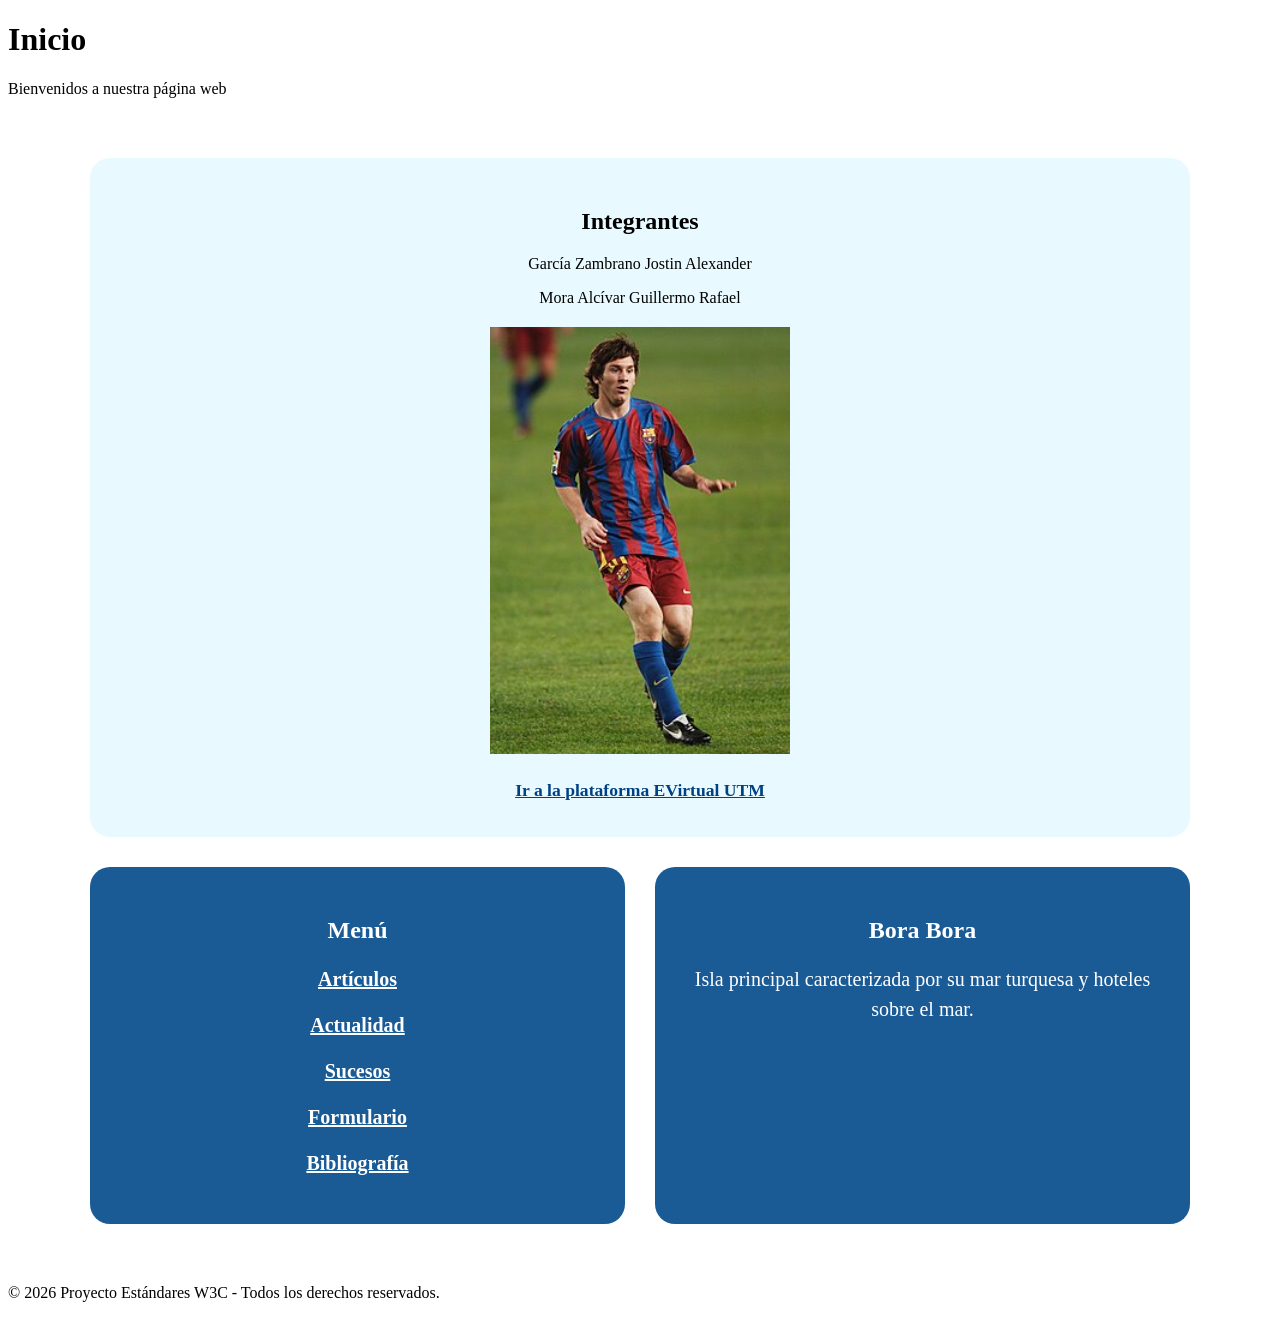
<file: index.html>
<!DOCTYPE html>
<html lang="es">
<head>
    <meta charset="UTF-8">
    <meta name="viewport" content="width=device-width, initial-scale=1.0">
    <link rel="stylesheet" href="estilos.css?v=3">
    <title>Inicio - Proyecto Estándares W3C</title>
</head>

<body>

    <header>
        <h1>Inicio</h1>
        <p>Bienvenidos a nuestra página web</p>
    </header>

    <main class="contenedor">

        <section class="bienvenida">
            <h2>Integrantes</h2>

            <p>García Zambrano Jostin Alexander</p>
            <p>Mora Alcívar Guillermo Rafael</p>

            <img src="leo.jpg" alt="Fotografía de Lionel Messi vistiendo la camiseta del FC Barcelona">

            <a href="https://evirtual.utm.edu.ec/login/index.php" target="_blank" rel="noopener noreferrer">
                Ir a la plataforma EVirtual UTM
            </a>
        </section>

        <div class="segunda-parte">

            <nav class="menu" aria-label="Navegación principal">
                <h2>Menú</h2>

                <ul>
                    <li><a href="articulos.html">Artículos</a></li>
                    <li><a href="actualidad.html">Actualidad</a></li>
                    <li><a href="sucesos.html">Sucesos</a></li>
                    <li><a href="formulario.html">Formulario</a></li>
                    <li><a href="bibliografia.html">Bibliografía</a></li>
                </ul>
            </nav>

            <section class="informacion">
                <h2>Bora Bora</h2>

                <p>
                    Isla principal caracterizada por su mar turquesa
                    y hoteles sobre el mar.
                </p>
            </section>

        </div>

    </main>

    <footer>
        <p>&copy; 2026 Proyecto Estándares W3C - Todos los derechos reservados.</p>
    </footer>

    <script src="java.js"></script>
</body>
</html>
</file>
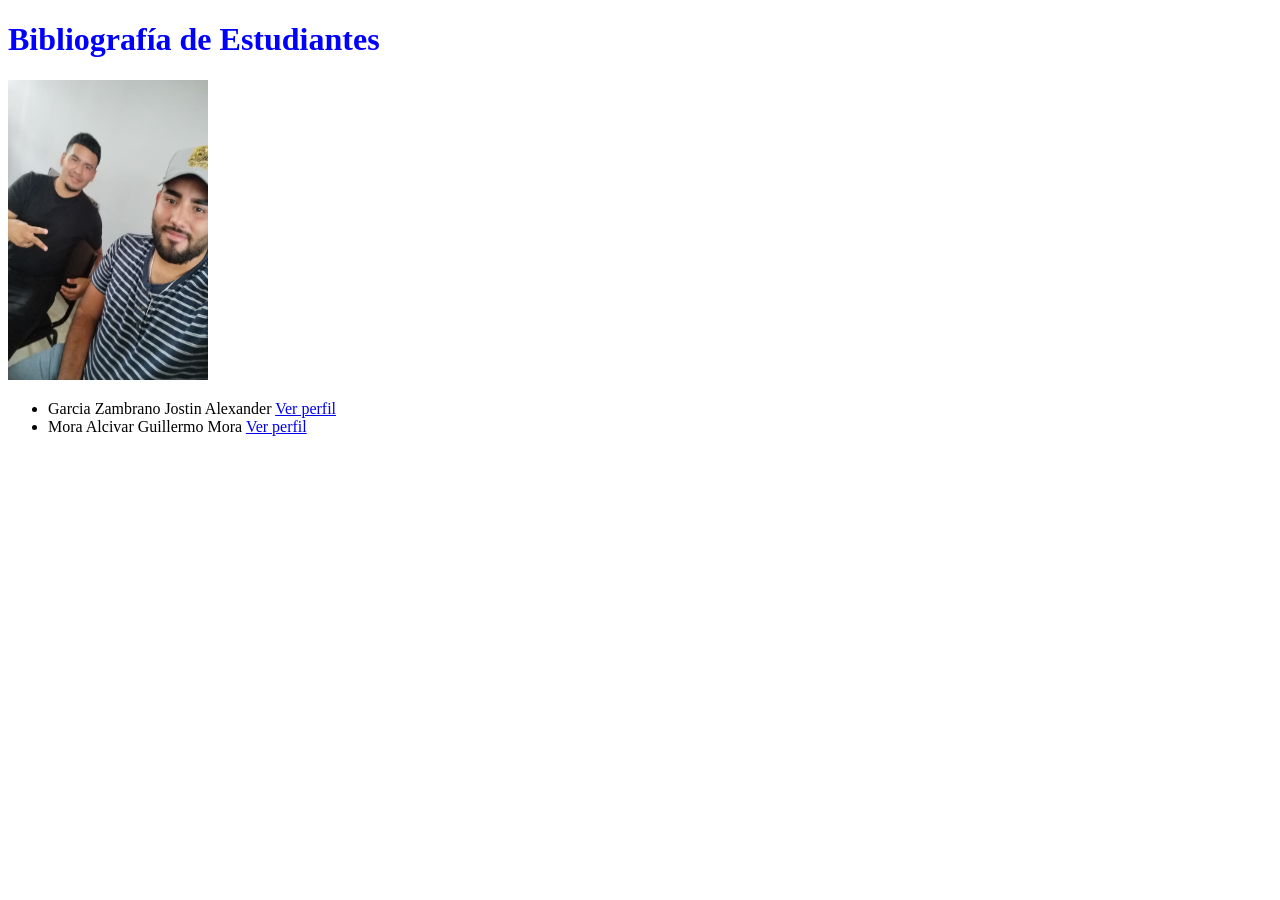
<file: bibliografia.html>
<!DOCTYPE html>
<html lang="en">
<head>
    <meta charset="UTF-8">
    <meta name="viewport" content="width=device-width, initial-scale=1.0">
    <title>Bibliografía</title>

    
</head>

<body>

    <h1 style="color: blue;">Bibliografía de Estudiantes</h1>

    <img 
        src="WhatsApp Image 2026-09-30 at 12.19.48 PM.jpeg" 
        alt="Estudiantes" 
        width="200" 
        height="300"
        class="foto"
    >

    <ul>
        <li>Garcia Zambrano Jostin Alexander
            <a href="garcia.html" target="_blank">Ver perfil</a>
        </li>
        <li>Mora Alcivar Guillermo Mora
            <a href="mora.html" target="_blank">Ver perfil</a>
        </li>
    </ul>

</body>
</html>
</file>
<file: estilos.css>
.contenedor {
    max-width: 1100px;
    margin: 30px auto;
    padding: 30px;
    background-color: #ffffff;
    border-radius: 30px;
    display: grid;
    grid-template-columns: 1fr;
    gap: 30px;
}

.bienvenida {
    padding: 30px;
    background-color: #e8faff;
    border-radius: 20px;
    text-align: center;
}

.bienvenida img {
    max-width: 100%;
    width: 300px;
    height: auto;
    display: block;
    margin: 20px auto;
}

.bienvenida a {
    color: #004085 !important;
    font-weight: bold;
    font-size: 1.1rem;
    text-decoration: underline;
    display: inline-block;
    padding: 6px 12px;
}

.bienvenida a:hover,
.bienvenida a:focus {
    color: #002752 !important;
    outline: 3px solid #004085;
    border-radius: 4px;
}

.segunda-parte {
    display: grid;
    grid-template-columns: 1fr;
    gap: 30px;
    background-color: #ffffff;
}

@media (min-width: 768px) {
    .segunda-parte {
        grid-template-columns: 1fr 1fr;
    }
}

.menu, 
.informacion {
    padding: 30px;
    background-color: #1a5b96;
    color: #ffffff;
    border-radius: 20px;
    text-align: center;
}

.menu h2,
.informacion h2 {
    color: #ffffff;
}

.menu ul {
    list-style: none;
    padding: 0;
    margin: 0;
}

.menu li {
    margin: 15px 0;
}

.menu a {
    color: #ffffff !important;
    font-weight: bold;
    font-size: 1.25rem;
    text-decoration: underline;
    padding: 4px 8px;
    display: inline-block;
}

.menu a:hover, 
.menu a:focus {
    color: #ffe600 !important;
    outline: 3px solid #ffe600;
    background-color: rgba(0, 0, 0, 0.3);
    border-radius: 4px;
}

.informacion p {
    font-size: 1.25rem;
    line-height: 1.5;
}

.horario {
    width: 90%;
    margin: 20px auto;
    background-color: #ffffff;
    border-collapse: collapse;
}

.horario caption {
    padding: 10px;
}

.horario caption h1 {
    color: #004085;
}

.horario th,
.horario td {
    padding: 12px;
    text-align: center;
    border: 1px solid #1a1a1a;
}

.horario thead th {
    background-color: #004085;
    color: #ffffff;
}

.horario tbody th {
    background-color: #e9ecef;
    color: #1a1a1a;
}

.enlaces {
    text-align: center;
    margin: 20px 0;
}

.enlaces a {
    color: #004085 !important;
    font-weight: bold;
    text-decoration: underline;
    padding: 4px 8px;
}

.enlaces a:hover,
.enlaces a:focus {
    color: #002752 !important;
    outline: 2px solid #004085;
}
</file>
